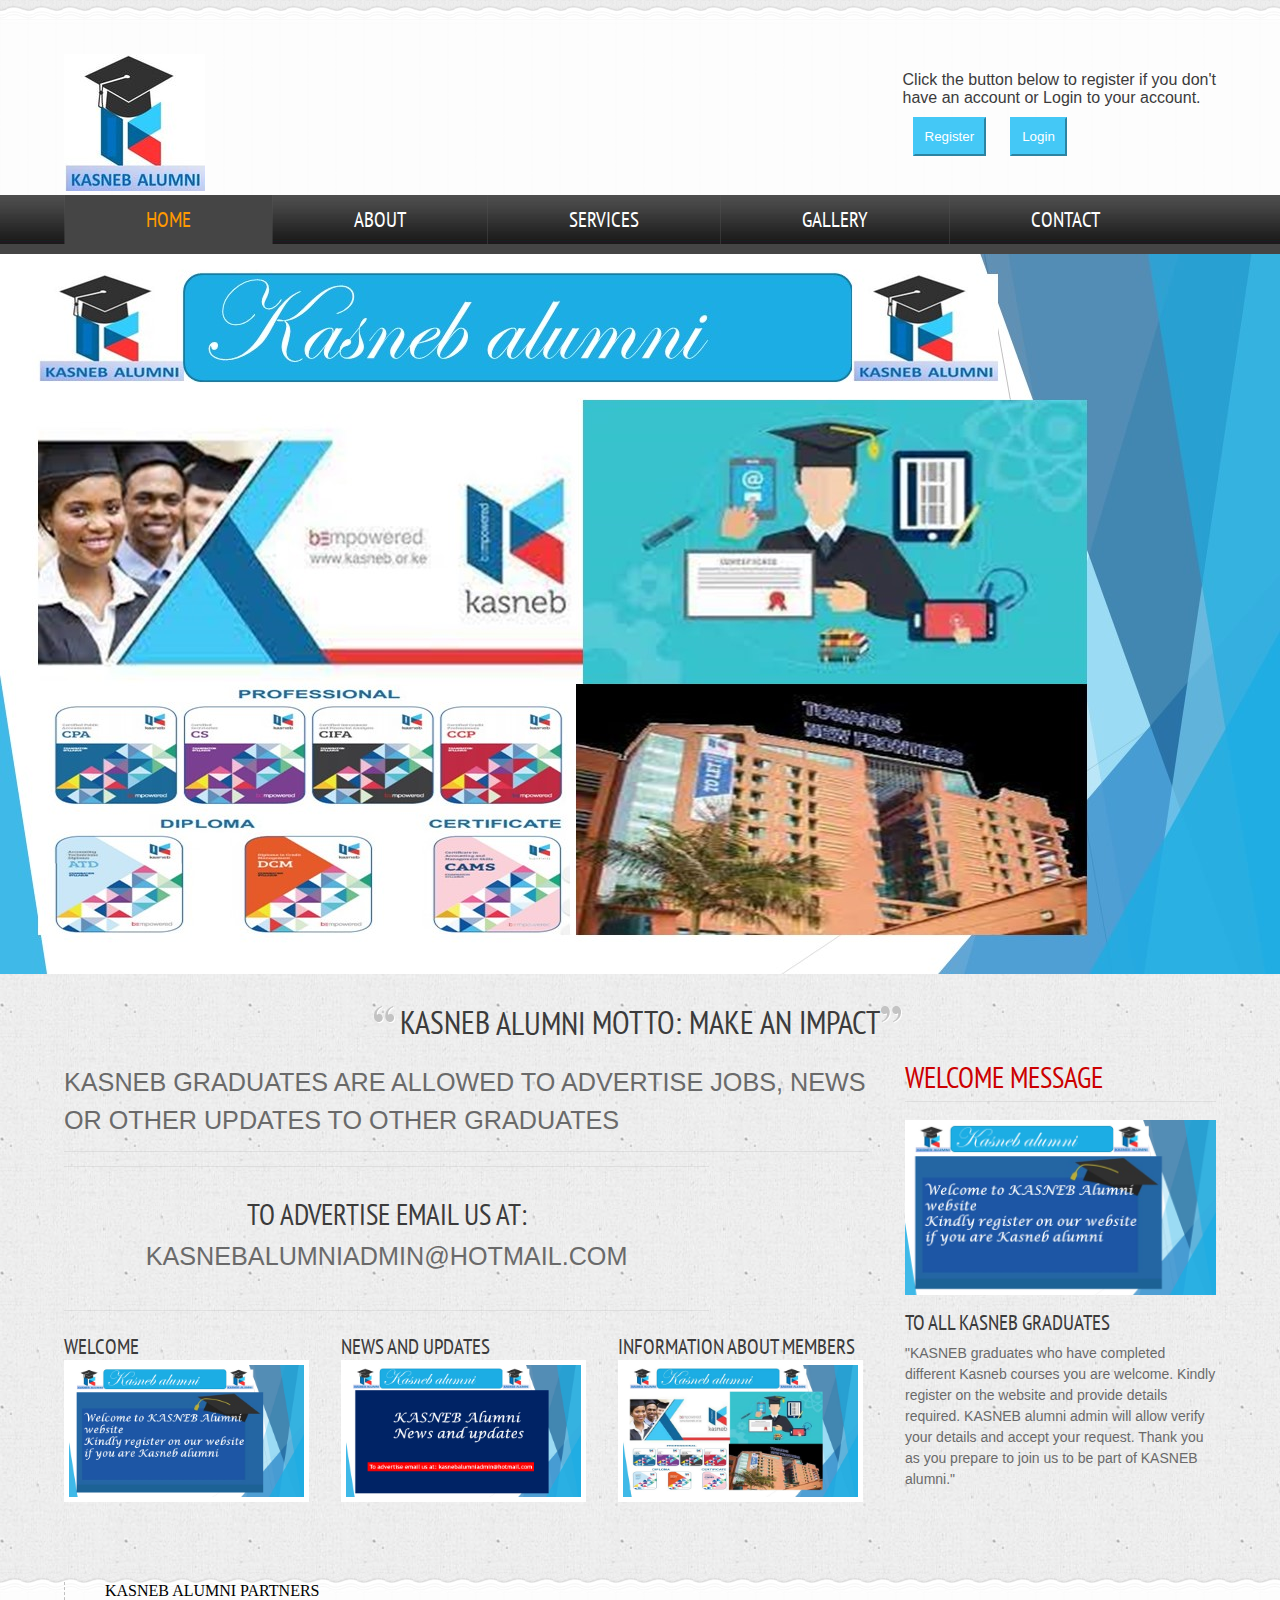
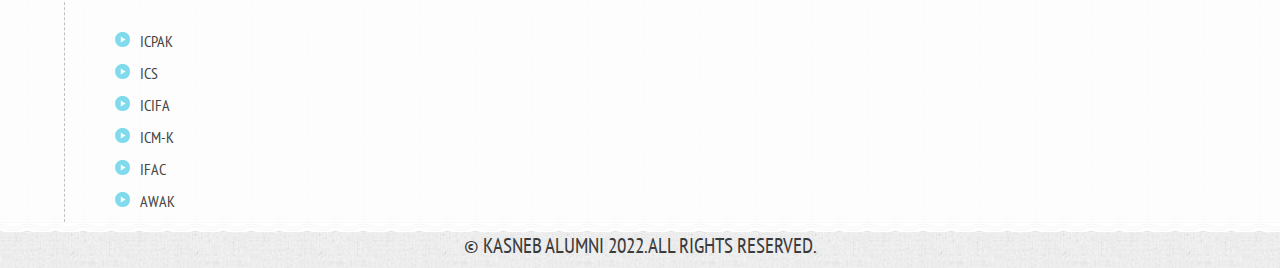
<file: index.html>
<!DOCTYPE HTML>
<html>
	<head>
		<title>Kasneb alumni website</title>
		<link href="css/style.css" rel="stylesheet" type="text/css"  media="all" />
		<link href='http://fonts.googleapis.com/css?family=PT+Sans+Narrow' rel='stylesheet' type='text/css'>
		<link rel="stylesheet" href="css/responsiveslides.css">
		<script src="http://ajax.googleapis.com/ajax/libs/jquery/1.8.3/jquery.min.js"></script>
		<script src="js/responsiveslides.min.js"></script>
		  <script>
		   
			    $(function () {
			
			      // Slideshow 1
			      $("#kasnebslider").responsiveSlides({
			        maxwidth: 1600,
			        speed: 600
			      });
			});
		  </script>
	</head>
	<body>
		<!---start-Wrap--->
			<!---start-header--->
			<div class="header">
				<div class="wrap">
					<div class="header-top">
						<div class="logo">
							<a href="index.html"><img src="images/logo.jpg" title="logo" /></a>
							
						</div>
						
					</div>
						<div class="contact-info">
							<p>Click the button below to register if you don't<br> have an account or Login to your account.</p>
							<a href="register.php"><input type="submit" name="register" value="Register"></a>
							<a href="login.php"><input type="submit" name="login" value="Login"></a>
						</div>

						<div class="clear"> </div>
				</div>
				<div class="header-top-nav">
					<div class="wrap">
						<ul>
							<li class="active"><a href="index.html">Home</a></li>
							<li><a href="about.html">About</a></li>
							<li><a href="services.html">Services</a></li>
							<li><a href="gallery.html">Gallery</a></li>
							<li><a href="contact.html">Contact</a></li>
							<div class="clear"> </div>
						</ul>
					</div>
				</div>
			</div>
			<!---End-header--->
			<div class="clear"> </div>
			<!--start-image-slider---->
					<div class="image-slider">
						<!-- Slideshow 1 -->
						    <ul class="rslides" id="kasnebslider">
						      <li><img src="images/kasnebslider2.jpg" alt=""></li>
						      <li><img src="images/kasnebslider.jpg" alt=""></li>
						      <li><img src="images/kasnebslider3.jpg" alt=""></li>
						    </ul>
						 <!-- Slideshow 2 -->
					</div>
					<!--End-image-slider---->
			<!---start-content----->
			<div class="content">
				<div class="quit">
					<p><span class="start">KASNEB </span> Alumni <span class="end">Motto: Make an impact</span></p>
				</div>
					
				<div class="clear"> </div>
				<div class="content-box">
					<div class="wrap">
					<div class="content-box-left">
						<div class="content-box-left-topgrid">
							<h3><p> KASNEB graduates are allowed to advertise jobs, news or other updates to other graduates</p></h3>
							<span>To advertise email us at:<p>kasnebalumniadmin@hotmail.com</p></span>
						</div>
						<div class="content-box-left-bootomgrids">
							<div class="content-box-left-bootomgrid">
								<h3>Welcome</h3>
								
								<a href="#"><img src="images/kasnebslider.jpg" title="image-name" /></a>
							</div>
							<div class="content-box-left-bootomgrid">
								<h3>News and Updates</h3>
								
								<a href="#"><img src="images/kasnebslider3.jpg" title="image-name" /></a>
							</div>
							<div class="content-box-left-bootomgrid lastgrid">
								<h3>Information about members</h3>
								
								<a href="#"><img src="images/kasnebslider2.jpg" title="image-name" /></a>
							</div>
							<div class="clear"> </div>
						</div>
						<div class="clear"> </div>
					</div>
					<div class="content-box-right">
						<div class="content-box-right-topgrid">
							<h3>Welcome message</h3>
							<a href="#"><img src="images/kasnebslider.jpg" title="imnage-name" /></a>
							<h4>To all KASNEB graduates</h4>
							<p>"KASNEB graduates who have completed different Kasneb courses you are welcome. Kindly register on the website and provide details required. KASNEB alumni admin will allow verify your details and accept your request. Thank you as you prepare to join us to be part of KASNEB alumni."</p>
						</div>
						<div class="content-box-right-bottomgrid">
							
						</div>
					</div>
					<div class="clear"> </div>
				</div>
				<div class="clear"> </div>
				<div class="boxs">
				<div class="wrap">
				<div class="box">
			
				</div>
				<div class="box center-box">
					<h2>KASNEB ALUMNI PARTNERS</h2>
					<ul>
						<li><a href="https://www.icpak.com">ICPAK</a></li>
						<li><a href="https://www.ics.ke">ICS</a></li>
						<li><a href="https://www.icifa.co.ke">ICIFA</a></li>
						<li><a href="https://icmkenya.co.ke">ICM-K</a></li>
						<li><a href="https://www.ifac.org">IFAC</a></li>
						<li><a href="https://www.awak.co.ke">AWAK</a></li>
					</ul>
				</div>
		
				<div class="clear"> </div>
			</div>
			<!---start-box---->
		</div>
		<!---start-copy-Right----->
		<div class="copy-tight">
			<p>&copy Kasneb Alumni 2022.All rights reserved.</p>
		</div>
		<!---End-copy-Right----->
			</div>
			<!---End-content----->
		</div>
		<!---End-Wrap--->
	</body>
</html>
</file>
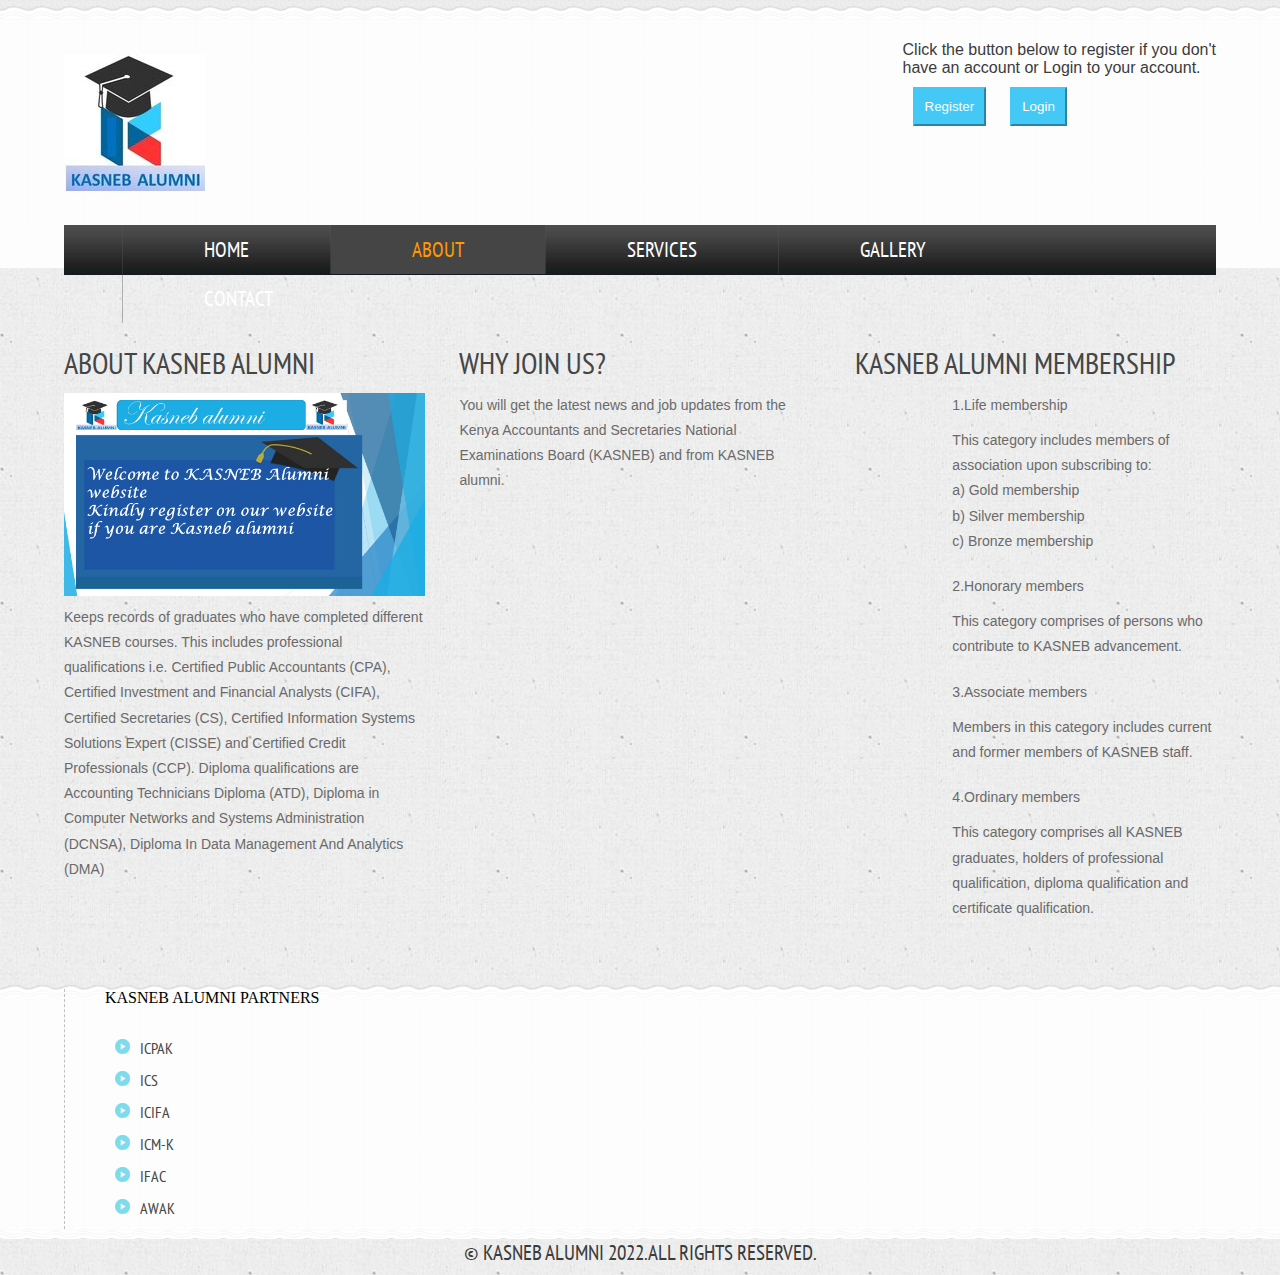
<file: about.html>
<!DOCTYPE HTML>
<html>
	<head>
		<title> Kasneb Alumni Website</title>
		<link href="css/style.css" rel="stylesheet" type="text/css"  media="all" />
		<link href='http://fonts.googleapis.com/css?family=PT+Sans+Narrow' rel='stylesheet' type='text/css'>
	</head>
	<body>
		<!---start-Wrap--->
			<!---start-header--->
			<div class="header">
				<div class="wrap">
					<div class="header-top">
						<div class="logo">
							<a href="index.html"><img src="images/logo.jpg" title="logo" /></a>
						</div>
						<div class="contact-info">
							<p>Click the button below to register if you don't<br> have an account or Login to your account.</p>
							<a href="register.php"><input type="submit" name="register" value="Register"></a>
							<a href="login.php"><input type="submit" name="login" value="Login"></a>
						</div>
						<div class="clear"> </div>
					
				</div>
				<div class="header-top-nav">
					<div class="wrap">
						<ul>
							<li><a href="index.html">Home</a></li>
							<li class="active"><a href="about.html">About</a></li>
							<li><a href="services.html">Services</a></li>
							<li><a href="gallery.html">Gallery</a></li>
							<li><a href="contact.html">Contact</a></li>
							<div class="clear"> </div>
						</ul>
					</div>
				</div>
			</div>
			<!---End-header--->
			<div class="clear"> </div>
			<!---start-content----->
			<div class="content">
				<div class="wrap">
				<!---start-about---->
				<div class="about">
				<div class="about-grids">
					<div class="about-grid">
						<h3>About Kasneb Alumni</h3>
						<a href="#"><img src="images/kasnebslider.jpg" title="about"></a>
						
						<p> Keeps records of graduates who have completed different KASNEB courses. This includes professional qualifications i.e. Certified Public Accountants (CPA), Certified Investment and Financial Analysts (CIFA), Certified Secretaries (CS), Certified Information Systems Solutions Expert (CISSE) and Certified Credit Professionals (CCP). Diploma qualifications are Accounting Technicians Diploma (ATD), Diploma in Computer Networks and Systems Administration (DCNSA), Diploma In Data Management And Analytics (DMA)</p>
					</div>
					<div class="about-grid center-grid1">
						<h3>WHY JOIN US?</h3>
						<p>You will get the latest news and job updates from the Kenya Accountants and Secretaries National Examinations Board (KASNEB) and from KASNEB alumni.</p>
					</div>
					<div class="about-grid last-grid">
						<h3>Kasneb Alumni Membership</h3>
						<div class="about-team">
							<div class="client">
								<div class="about-team-left">
									
								</div>
								<div class="about-team-right">
									<p>1.Life membership</p>
									<p>This category includes members of association upon subscribing to:<br>
									a) Gold membership<br>
									b) Silver membership<br>
									c) Bronze membership</p>
								</div>
								<div class="clear"> </div>
							</div>
							<div class="client">
								<div class="about-team-left">
									
								</div>
								<div class="about-team-right">
									<p>2.Honorary members</p>
									<p>This category comprises of persons who contribute to KASNEB advancement. </p>
								</div>
								<div class="clear"> </div>
							</div>
							<div class="client">
								<div class="about-team-left">
									
								</div>
								<div class="about-team-right">
									<p>3.Associate members</p>
									<p>Members in this category includes current and former members of KASNEB staff.</p>
								</div>
								<div class="clear"> </div>
							</div>
							<div class="client">
								<div class="about-team-left">
									
								</div>
								<div class="about-team-right">
									<p>4.Ordinary members</p>
									<p>This category comprises all KASNEB graduates, holders of professional qualification, diploma qualification and certificate qualification.</p>
								</div>
								<div class="clear"> </div>
							</div>
						</div>
					</div>
					<div class="clear"> </div>
				</div>
			</div>
			</div>
				<!---End-about---->
				<div class="clear"> </div>
				<div class="boxs">
				<div class="wrap">
				<div class="box">
			
				</div>
				<div class="box center-box">
					<h2>KASNEB ALUMNI PARTNERS</h2>
					<ul>
						<li><a href="https://www.icpak.com">ICPAK</a></li>
						<li><a href="https://www.ics.ke">ICS</a></li>
						<li><a href="https://www.icifa.co.ke">ICIFA</a></li>
						<li><a href="https://icmkenya.co.ke">ICM-K</a></li>
						<li><a href="https://www.ifac.org">IFAC</a></li>
						<li><a href="https://www.awak.co.ke">AWAK</a></li>
					</ul>
				</div>
				<div class="box">
					
				</div>
				<div class="clear"> </div>
			</div>
			<!---start-box---->
		</div>
		<!---start-copy-Right----->
		<div class="copy-tight">
			<p>&copy Kasneb Alumni 2022.All rights reserved.</p>
		</div>
		<!---End-copy-Right----->
			</div>
			<!---End-content----->
		</div>
		<!---End-Wrap--->
	</body>
</html>
</file>
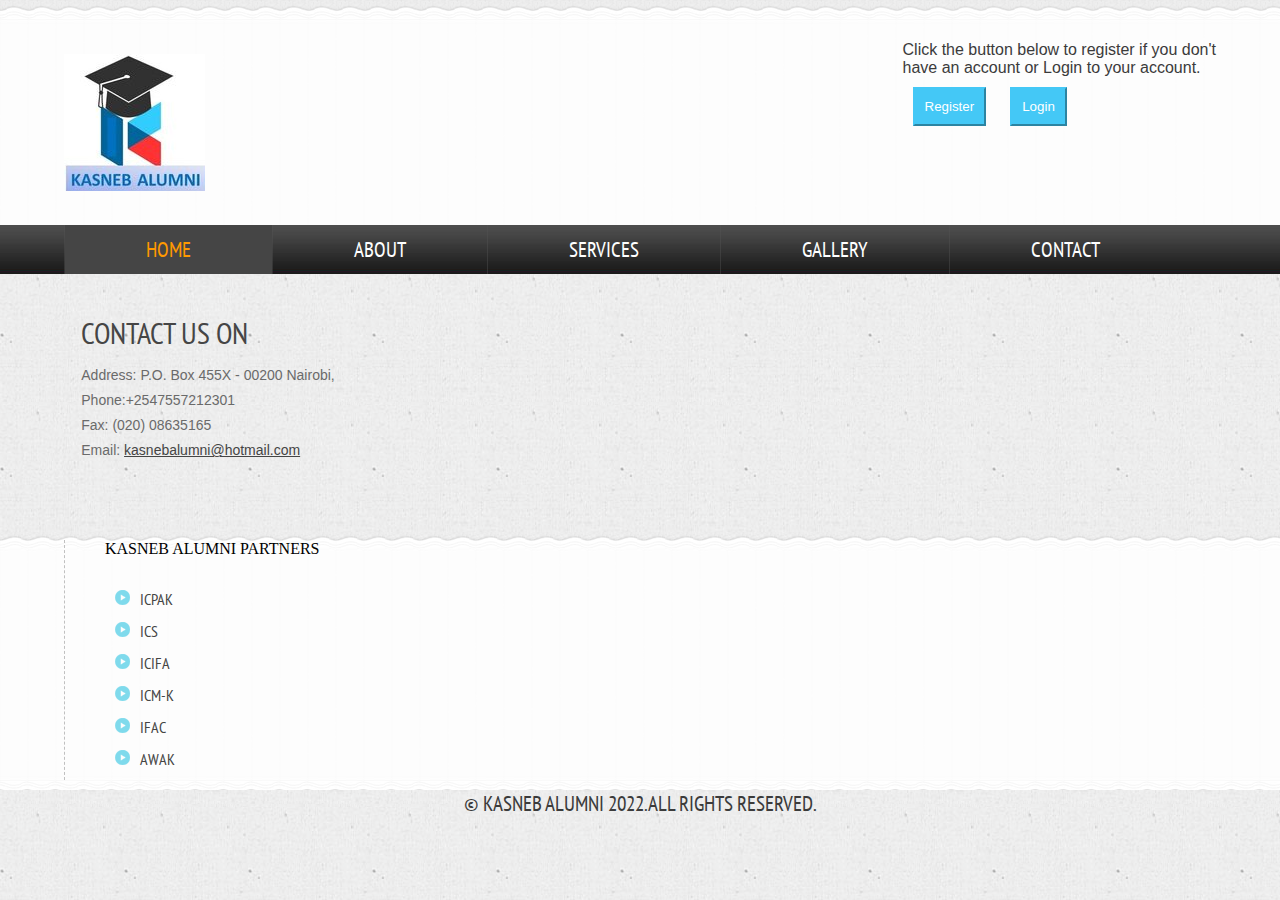
<file: contact.html>
<!DOCTYPE HTML>
<html>
	<head>
		<title>Kasneb alumni website</title>
		<link href="css/style.css" rel="stylesheet" type="text/css"  media="all" />
		<link href='http://fonts.googleapis.com/css?family=PT+Sans+Narrow' rel='stylesheet' type='text/css'>
	</head>
	<body>
		<!---start-Wrap--->
			<!---start-header--->
			<div class="header">
				<div class="wrap">
					<div class="header-top">
						<div class="logo">
							<a href="index.html"><img src="images/logo.jpg" title="logo" /></a>
						</div>
						<div class="contact-info">
							<p>Click the button below to register if you don't<br> have an account or Login to your account.</p>
							<a href="register.php"><input type="submit" name="register" value="Register"></a>
							<a href="login.php"><input type="submit" name="login" value="Login"></a>
						</div>
						<div class="clear"> </div>
					</div>
				</div>
				<div class="header-top-nav">
					<div class="wrap">
						<ul>
							<li class="active"><a href="index.html">Home</a></li>
							<li><a href="about.html">About</a></li>
							<li><a href="services.html">Services</a></li>
							<li><a href="gallery.html">Gallery</a></li>
							<li><a href="contact.html">Contact</a></li>
							<div class="clear"> </div>
						</ul>
					</div>
				</div>
			</div>
			<!---End-header--->
			<div class="clear"> </div>
			<!---start-content----->
			<div class="content">
				<div class="wrap">
					<!-------start-contatct------>
					<div class="contact">
				<div class="section group">				
				<div class="col span_1_of_3">
					<div class="contact_info">
			    	 	
      				</div>
      			<div class="company_address">
				     	<h3>Contact us on</h3>
						    	<p>Address: P.O. Box 455X - 00200 Nairobi,</p>
				   		<p>Phone:+2547557212301</p>
				   		<p>Fax: (020) 08635165</p>
				 	 	<p>Email: <span>kasnebalumni@hotmail.com</span></p>
				   </div>
				</div>				
				<div class="col span_2_of_3">
				  <div class="contact-form">
				  	
					   

				    </div>
  				</div>				
			  </div>
			</div>
					<!-------start-contatct------>
				</div>
				<div class="clear"> </div>
				<div class="boxs">
				<div class="wrap">
				<div class="box">
				
				</div>
				<div class="box center-box">
					<h2>KASNEB ALUMNI PARTNERS</h2>
					<ul>
						<li><a href="https://www.icpak.com">ICPAK</a></li>
						<li><a href="https://www.ics.ke">ICS</a></li>
						<li><a href="https://www.icifa.co.ke">ICIFA</a></li>
						<li><a href="https://icmkenya.co.ke">ICM-K</a></li>
						<li><a href="https://www.ifac.org">IFAC</a></li>
						<li><a href="https://www.awak.co.ke">AWAK</a></li>
					</ul>
				</div>
				<div class="box">
					 
				</div>
				<div class="clear"> </div>
			</div>
			<!---start-box---->
		</div>
		<!---start-copy-Right----->
		<div class="copy-tight">
			<p>&copy Kasneb Alumni 2022.All rights reserved.</p>
		</div>
		<!---End-copy-Right----->
			</div>
			<!---End-content----->
		</div>
		<!---End-Wrap--->
	</body>
</html>
</file>
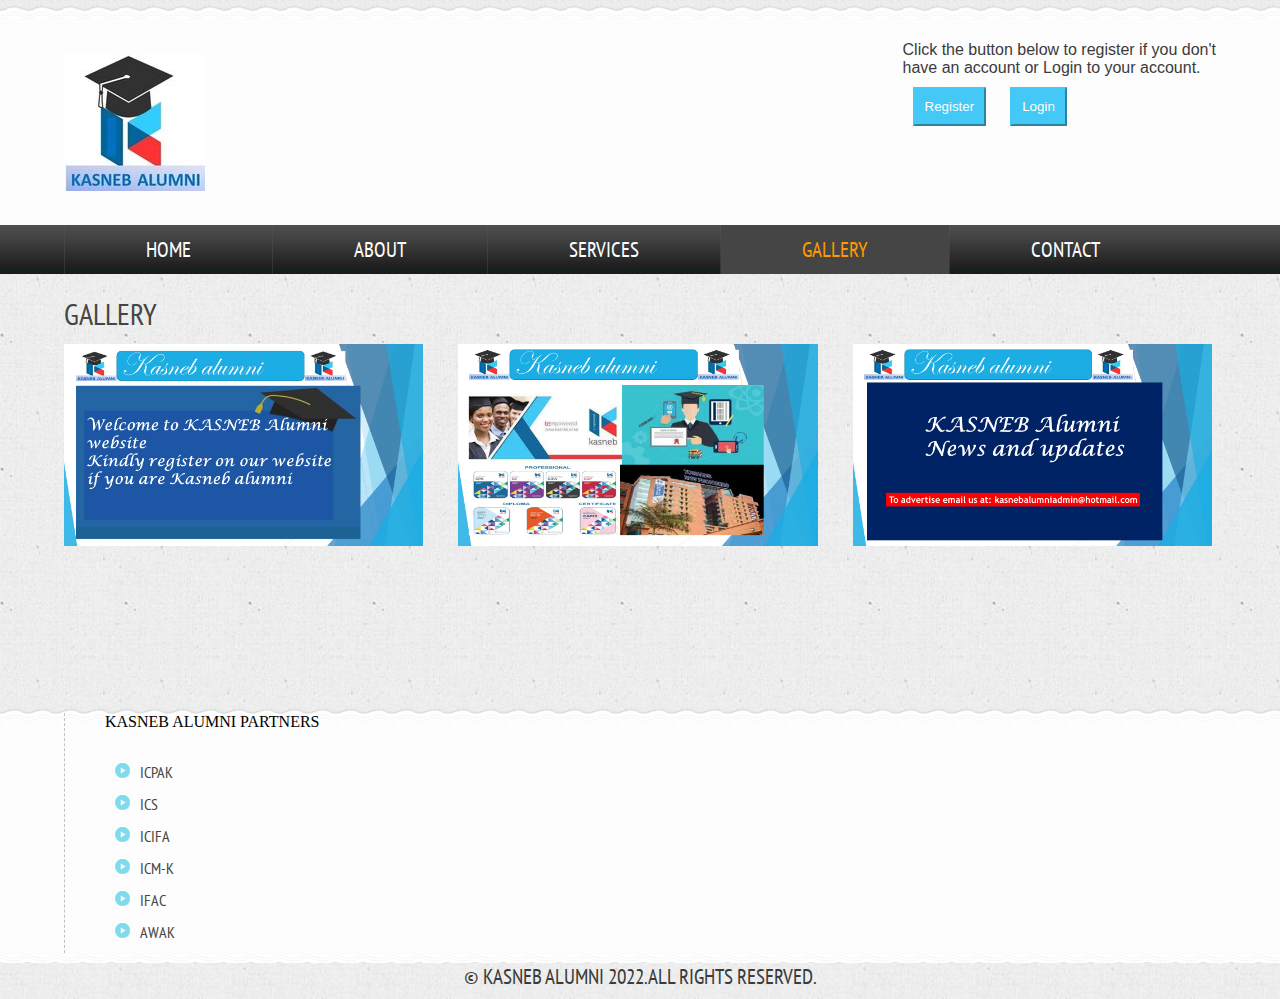
<file: gallery.html>
<!DOCTYPE HTML>
<html>
	<head>
		<title>Kasneb alumni website</title>
		<link href="css/style.css" rel="stylesheet" type="text/css"  media="all" />
		<link href='http://fonts.googleapis.com/css?family=PT+Sans+Narrow' rel='stylesheet' type='text/css'>
		<script src="http://ajax.googleapis.com/ajax/libs/jquery/1.8.3/jquery.min.js"></script>
	</head>
	<body>
		<!---start-Wrap--->
			<!---start-header--->
			<div class="header">
				<div class="wrap">
					<div class="header-top">
						<div class="logo">
							<a href="index.html"><img src="images/logo.jpg" title="logo" /></a>
						</div>
						<div class="contact-info">
							<p>Click the button below to register if you don't<br> have an account or Login to your account.</p>
							<a href="register.php"><input type="submit" name="register" value="Register"></a>
							<a href="login.php"><input type="submit" name="login" value="Login"></a>
						</div>
						<div class="clear"> </div>
					</div>
				</div>
				<div class="header-top-nav">
					<div class="wrap">
						<ul>
							<li><a href="index.html">Home</a></li>
							<li><a href="about.html">About</a></li>
							<li><a href="services.html">Services</a></li>
							<li class="active"><a href="gallery.html">Gallery</a></li>
							<li><a href="contact.html">Contact</a></li>
							<div class="clear"> </div>
						</ul>
					</div>
				</div>
			</div>
			<!---End-header--->
			<div class="clear"> </div>
			<!---start-content----->
			<div class="content">
				<div class="wrap">
					<!----start-image-gallery----->
					<div class="gallerys">
					<h3>gallery</h3>
					<div class="gallery-grids">
						<div class="gallery-grid">
							<a href="images/kasnebslider.jpg"><img src="images/kasnebslider.jpg" alt=""></a>
						</div>
						<div class="gallery-grid grid2">
							<a href="images/kasnebslider2.jpg"><img src="images/kasnebslider2.jpg" alt=""></a>
						</div>
						<div class="gallery-grid">
							<a href="images/kasnebslider3.jpg"><img src="images/kasnebslider3.jpg" alt=""></a>
						</div>
						<div class="clear"> </div>
					</div>
					<div class="clear"> </div>
					<div class="gallery-grids">
						
						
						
					</div>
					<script type="text/javascript" src="js/jquery.lightbox.js"></script>
				    <link rel="stylesheet" type="text/css" href="css/lightbox.css" media="screen">
				  	<script type="text/javascript">
				    $(function() {
				        $('.gallery-grid a').lightBox();
				    });
				    </script>
				    <div class="clear"> </div>
				    <div class="projects-bottom-paination">
						
					</div>
				</div>
					<!----start-image-gallery----->
				</div>
				<div class="clear"> </div>
				<div class="boxs">
				<div class="wrap">
				<div class="box">
				
				</div>
				<div class="box center-box">
					<h2>KASNEB ALUMNI PARTNERS</h2>
					<ul>
						<li><a href="https://www.icpak.com">ICPAK</a></li>
						<li><a href="https://www.ics.ke">ICS</a></li>
						<li><a href="https://www.icifa.co.ke">ICIFA</a></li>
						<li><a href="https://icmkenya.co.ke">ICM-K</a></li>
						<li><a href="https://www.ifac.org">IFAC</a></li>
						<li><a href="https://www.awak.co.ke">AWAK</a></li>
					</ul>
				</div>
				<div class="box">
					
				</div>
				<div class="clear"> </div>
			</div>
			<!---start-box---->
		</div>
		<!---start-copy-Right----->
		<div class="copy-tight">
			<p>&copy Kasneb Alumni 2022.All rights reserved.</p>
		</div>
		<!---End-copy-Right----->
			</div>
			<!---End-content----->
		</div>
		<!---End-Wrap--->
	</body>
</html>
</file>
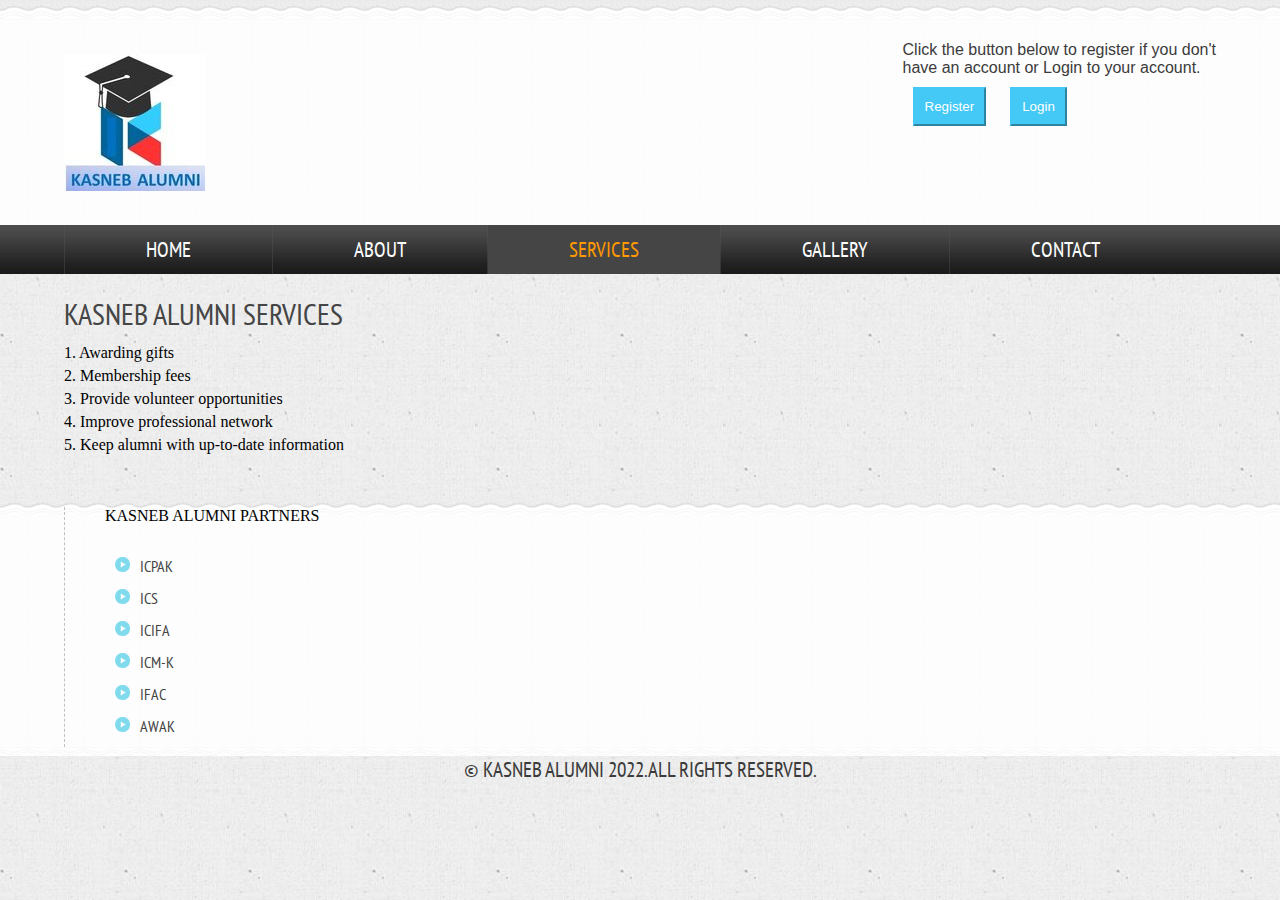
<file: services.html>
<!DOCTYPE HTML>
<html>
	<head>
		<title>Kasneb Alumni Website</title>
		<link href="css/style.css" rel="stylesheet" type="text/css"  media="all" />
		<link href='http://fonts.googleapis.com/css?family=PT+Sans+Narrow' rel='stylesheet' type='text/css'>
	</head>
	<body>
		<!---start-Wrap--->
			<!---start-header--->
			<div class="header">
				<div class="wrap">
					<div class="header-top">
						<div class="logo">
							<a href="index.html"><img src="images/logo.jpg" title="logo" /></a>
						</div>
						<div class="contact-info">
							<p>Click the button below to register if you don't<br> have an account or Login to your account.</p>
							<a href="register.php"><input type="submit" name="register" value="Register"></a>
							<a href="login.php"><input type="submit" name="login" value="Login"></a>
						</div>
						<div class="clear"> </div>
					</div>
				</div>
				<div class="header-top-nav">
					<div class="wrap">
						<ul>
							<li><a href="index.html">Home</a></li>
							<li><a href="about.html">About</a></li>
							<li class="active"><a href="services.html">Services</a></li>
							<li><a href="gallery.html">Gallery</a></li>
							<li><a href="contact.html">Contact</a></li>
							<div class="clear"> </div>
						</ul>
					</div>
				</div>
			</div>
			<!---End-header--->
			<div class="clear"> </div>
			<!---start-content----->
			<div class="content">
				<div class="wrap">
					<!-----start--services------>
					<div class="services">
						<div class="service-content">
							<h3>Kasneb alumni services</h3>
							<ul>
								<li><h4>1. Awarding gifts</h4></li>
								<div class="clear"> </div>
							</ul>
							<ul>
								<li><h4>2. Membership fees</h4></li>
								<div class="clear"> </div>
							</ul>
							<ul>
								<li><h4>3. Provide volunteer opportunities</h4></li>
								<div class="clear"> </div>
							</ul>
							<ul>
								<li><h4>4. Improve professional network</h4></li>
								<div class="clear"> </div>
							</ul>
							<ul>
								<li><h4>5. Keep alumni with up-to-date information</h4></li>
								<div class="clear"> </div>
							</ul>
						</div>
						<div class="services-sidebar">
							
					 		 
						</div>
						<div class="clear"> </div>
					</div>
					<!-----End--services------>
				</div>
				<div class="clear"> </div>
				<div class="boxs">
				<div class="wrap">
				<div class="box">
					 
				</div>
				<div class="box center-box">
					<h2>KASNEB ALUMNI PARTNERS</h2>
					<ul>
						<li><a href="https://www.icpak.com">ICPAK</a></li>
						<li><a href="https://www.ics.ke">ICS</a></li>
						<li><a href="https://www.icifa.co.ke">ICIFA</a></li>
						<li><a href="https://icmkenya.co.ke">ICM-K</a></li>
						<li><a href="https://www.ifac.org">IFAC</a></li>
						<li><a href="https://www.awak.co.ke">AWAK</a></li>
					</ul>
				</div>
				<div class="box">
					
				</div>
				<div class="clear"> </div>
			</div>
			<!---start-box---->
		</div>
		<!---start-copy-Right----->
		<div class="copy-tight">
			<p>&copy Kasneb Alumni 2022.All rights reserved.</p>
		</div>
		<!---End-copy-Right----->
			</div>
			<!---End-content----->
		</div>
		<!---End-Wrap--->
	</body>
</html>
</file>
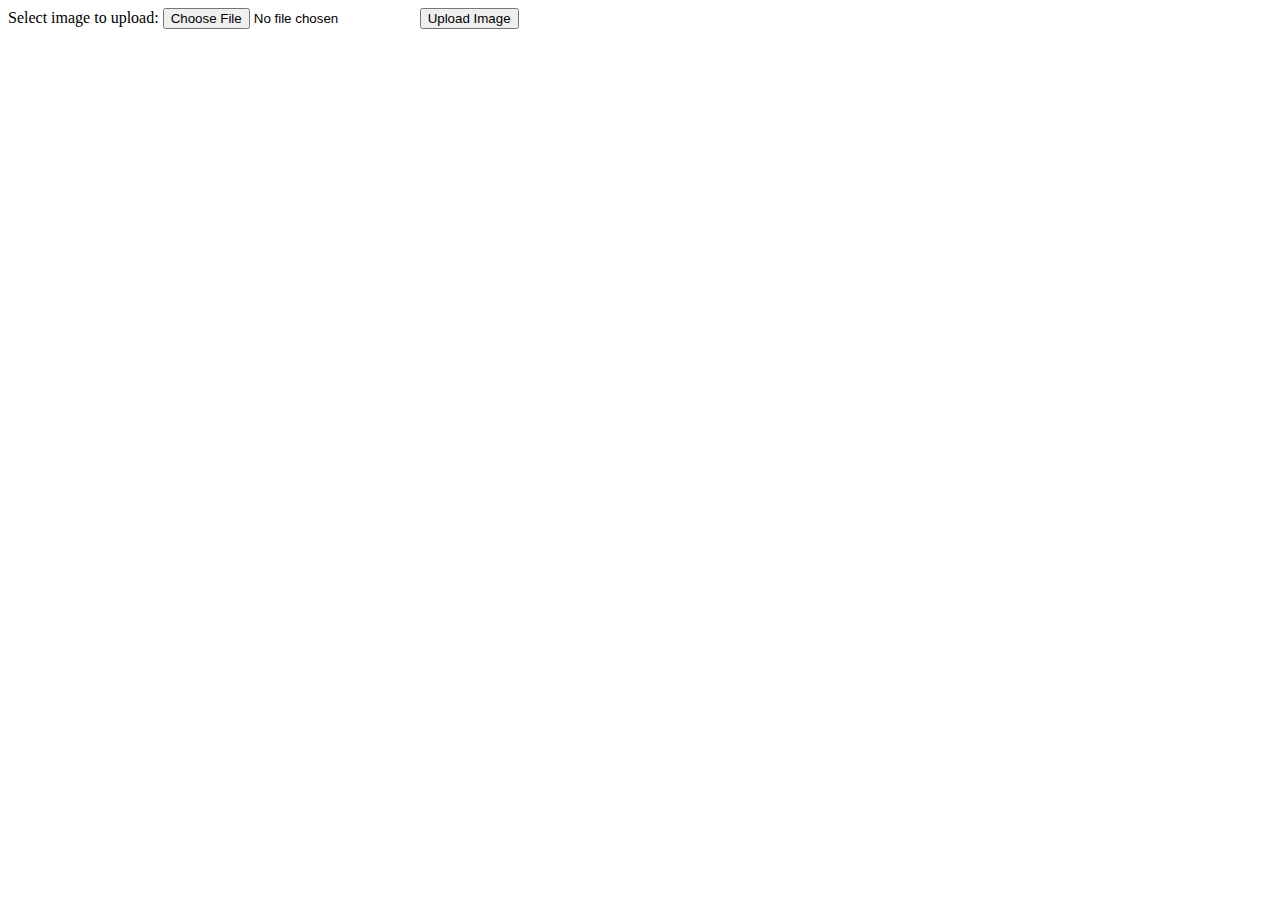
<file: admin/upload.html>
<!DOCTYPE html>
<html>
<body>

<form action="upload.php" method="post" enctype="multipart/form-data">
  Select image to upload:
  <input type="file" name="fileToUpload" id="fileToUpload">
  <input type="submit" value="Upload Image" name="submit">
</form>

</body>
</html>
</file>
<file: css/style.css>
html,body,div,span,applet,object,iframe,h1,h2,h3,h4,h5,h6,p,blockquote,pre,a,abbr,acronym,address,big,cite,code,del,dfn,em,img,ins,kbd,q,s,samp,small,strike,strong,sub,sup,tt,var,b,u,i,dl,dt,dd,ol,nav ul,nav li,fieldset,form,label,legend,table,caption,tbody,tfoot,thead,tr,th,td,article,aside,canvas,details,embed,figure,figcaption,footer,header,hgroup,menu,nav,output,ruby,section,summary,time,mark,audio,video{margin:0;padding:0;border:0;font-size:100%;font:inherit;vertical-align:baseline;}
article, aside, details, figcaption, figure,footer, header, hgroup, menu, nav, section {display: block;}
ol,ul{list-style:none;margin:0px;padding:0px;}
blockquote,q{quotes:none;}
blockquote:before,blockquote:after,q:before,q:after{content:'';content:none;}
table{border-collapse:collapse;border-spacing:0;}
/* start editing from here */
a{text-decoration:none;}
.txt-rt{text-align:right;}/* text align right */
.txt-lt{text-align:left;}/* text align left */
.txt-center{text-align:center;}/* text align center */
.float-rt{float:right;}/* float right */
.float-lt{float:left;}/* float left */
.clear{clear:both;}/* clear float */
.pos-relative{position:relative;}/* Position Relative */
.pos-absolute{position:absolute;}/* Position Absolute */
.vertical-base{	vertical-align:baseline;}/* vertical align baseline */
.vertical-top{	vertical-align:top;}/* vertical align top */
nav.vertical ul li{	display:block;}/* vertical menu */
nav.horizontal ul li{	display: inline-block;}/* horizontal menu */
img{max-width:100%;}
body{
	background: url(../images/box-bg.png);
}
/*end reset*/
/*=============================
 * start-wrap
 ============================*/
.wrap{
	width:80%;
	margin:0 auto;
}
/*=============================
 * start-header
 ============================*/
.header{
	background: url(../images/box1.png) repeat-x;
}
.header-top{
	padding: 41px 0 30px 0;
}
.logo{
	float:left;
	margin-top: 0.8em;
}
.contact-info{
	float:right;
}
.contact-info p{
	font-family: 'Helvetica', sans-serif;
	font-size: 1.0em;
	font-weight: 400;
	color: #3B3B3B;
	text-transform: none;
}
.contact-info p a{
	color:#1b98b1;
	transition: 0.5s ease;
	-o-transition: 0.5s ease;
	-webkit-transition: 0.5s ease;
	
}
.contact-info a input {
	background: #44c8f6;
	color: #FFFFFF;
	padding: 10px;
	margin: 10px;
	border-color: #44c8f6;
}
.contact-info p {
	font-family: 'Helvetica', sans-serif;
	font-size: 1.0em;
	font-weight: 400;
	color: #3B3B3B;
	text-transform: none;
}
.contact-info p a:hover{
	color:#3B3B3B;
}
.contact-info button .button1{

}
.header-top-nav ul li{
	display: inline-block;
	border-left: 1px solid rgba(85, 85, 85, 0.41);
	float: left;
}
.header-top-nav ul li a{
	color: #FFF;
	font-family: 'PT Sans Narrow', sans-serif;
	font-size: 1.3em;
	font-weight: 400;
	text-transform: uppercase;
	display: block;
	padding: 11px 95.5px;
	transition: 0.5s ease;
	-o-transition: 0.5s ease;
	-webkit-transition: 0.5s ease;
}
.header-top-nav li.active> a, .header-top-nav li> a:hover {
	color: #ff9900;
	background: #454545;
}
.header-top-nav{
	background: url(../images/top-nav-bg.png) repeat-x;
}

.gpa:before{
	content:url(../images/pointer.png);
	vertical-align: middle;
	padding: 0px 5px 0px 0px;
}
/*=============================
 * start-content
 ============================*/
.content-grid-pic{
	float:left;
	width:25%;
	margin-top: 27px;
}
.content-grid-pic img{
	display: block;
	border-radius: 50%;
	border: 5px solid #fff;
	box-shadow: 0px 0px 10px rgba(119, 119, 119, 0.25)
}
.content-grid-info{
	float:right;
	width: 69.5%;
}
.content-grid-info h3{
	font-family: 'PT Sans Narrow', sans-serif;
	font-size: 1.8em;
	font-weight: 400;
	color: #995c00;
	text-transform: uppercase;
}
.content-grid-info p{
	font-family: Arial, Helvetica, sans-serif;
	color: #6a6a6a;
	font-size: 0.875em;
	padding: 5px 0 5px 0;
	line-height: 1.5em;
}
.content-grid-info a{
	font-family: 'PT Sans Narrow', sans-serif;
	font-size:1em;
	font-weight: 400;
	color: #3B3B3B;
	text-transform: uppercase;
	transition: 0.5s ease;
	-o-transition: 0.5s ease;
	-webkit-transition: 0.5s ease;
}
.content-grid-info a:hover{
	color:#71D6EA;
}
.content-grid{
	float:left;
	width:33.333%;
}
.content-grids{
	padding: 3.5em 0 3.7em 0;
	background: url(../images/box.png);
	margin:0 0 40px 0px;
}
.start:before{
	content: url(../images/quote-1.png);
	vertical-align: super;
	padding-right:5px;
}
.end:after{
	content: url(../images/quote-2.png);
	vertical-align: super;
	padding-right:5px;
}
.quit p{
	font-family: 'PT Sans Narrow', sans-serif;
	font-size: 2em;
	font-weight: 400;
	color: #3B3B3B;
	text-transform: uppercase;
	display: block;
	width: 60%;
	text-align: center;
	margin: 0.5em auto;
}
/*=============================
 * start-content-box
 ============================*/
.content-box-left{
	float:left;
	width:70%;
}
.content-box-left-topgrid h3{
	font-family: 'PT Sans Narrow', sans-serif;
	font-size: 1.8em;
	font-weight: 400;
	color: #995c00;
	text-transform: uppercase;
	border-bottom: 1px solid rgba(85, 85, 85, 0.1);
	padding: 0em 0 0.2em 0;
	margin: 0px 0px 0.5em 0;
}
.content-box-left-topgrid p{
	font-family: Arial, Helvetica, sans-serif;
	color: #6a6a6a;
	font-size: 0.875em;
	padding: 5px 0 5px 0;
	line-height: 1.5em;
}
.content-box-left-topgrid span{
	font-family: 'PT Sans Narrow', sans-serif;
	font-size: 1.8em;
	font-weight: 400;
	color: #3B3B3B;
	text-transform: uppercase;
	border-top: 1px solid rgba(85, 85, 85, 0.1);
	border-bottom: 1px solid rgba(85, 85, 85, 0.1);
	padding: 1em 0;
	display: block;
	width: 80%;
	text-align: center;
	margin: 0.5em 0;
}
.content-box-right{
	float:right;
	width:27%;
}
.content-box-left-bootomgrid{
	width:31.33%;
	float:left;
	margin-right:3%;
}
.content-box-left-bootomgrid h3{
	font-family: 'PT Sans Narrow', sans-serif;
	font-size: 1.3em;
	font-weight: 400;
	color: #3B3B3B;
	text-transform: uppercase;
}
.content-box-left-bootomgrid p{
	font-family: Arial, Helvetica, sans-serif;
	color: #6a6a6a;
	font-size: 0.875em;
	padding: 0.5em 0;
	line-height: 1.8em;
}
.content-box-left-bootomgrid img{
	background:#FFF;
	padding:5px;
	display:block;
	width: 93%;
	transition: 0.5s ease;
	-o-transition: 0.5s ease;
	-webkit-transition: 0.5s ease;
}
.content-box-left-bootomgrid:hover img{
	background:#71D6EA;
}
.content-box-left-bootomgrids {
	padding: 0.5em 0 2em 0;
}
.lastgrid{
	margin:0;
}
.content-box-right-topgrid h3{
	font-family: 'PT Sans Narrow', sans-serif;
	font-size: 1.8em;
	font-weight: 400;
	color: #cc0000;
	text-transform: uppercase;
	border-bottom: 1px solid rgba(85, 85, 85, 0.1);
	padding: 0em 0 5px 0;
	display: block;
	margin: 0 0 0.6em 0;
}
.content-box-right-topgrid h4{
	font-family: 'PT Sans Narrow', sans-serif;
	font-size: 1.3em;
	font-weight: 400;
	color: #3B3B3B;
	text-transform: uppercase;
	padding: 0.5em 0 0.0em 0;
}
.content-box-right-topgrid p{
	font-family: Arial, Helvetica, sans-serif;
	color: #6a6a6a;
	font-size: 0.875em;
	padding: 0.5em 0;
	line-height: 1.5em;
}
.content-box-right-topgrid a{
	font-family: 'PT Sans Narrow', sans-serif;
	font-size: 1em;
	font-weight: 400;
	color: #3B3B3B;
	text-transform: uppercase;
	transition: 0.5s ease;
	-o-transition: 0.5s ease;
	-webkit-transition: 0.5s ease;
}
.content-box-right-topgrid a:hover{
	color:#71D6EA;
}
.content-box-right-bottomgrid h3{
	font-family: 'PT Sans Narrow', sans-serif;
	font-size: 1.8em;
	font-weight: 400;
	color: #71D6EA;
	text-transform: uppercase;
	border-bottom: 1px solid rgba(85, 85, 85, 0.1);
	padding: 1em 0 5px 0;
	display: block;
	margin: 0 0 0.6em 0;
}
.content-box-right-bottomgrid ul li{
	display:block;
}
.content-box-right-bottomgrid ul li a{
	font-family: Arial, Helvetica, sans-serif;
	color: #6a6a6a;
	font-size: 0.875em;
	padding: 0.5em 0;
	display: inline-block;
	transition: 0.5s ease;
	-o-transition: 0.5s ease;
	-webkit-transition: 0.5s ease;
}
.content-box-right-bottomgrid ul li:before{
	content:url(../images/list.png);
	padding-right:5px;
}
.content-box-right-bottomgrid ul li a:hover{
	color:#71D6EA;
}
/*-----boxs-----*/
.boxs {
	background: url(../images/box.png);
	padding: 1.5em 0 1em 0;
	margin: 40px 0px 0 0;
}
.box{
	width: 100%;
	float: left;
}
.box h3{
	font-family: 'PT Sans Narrow', sans-serif;
	font-size: 30px;
	font-weight: 400;
	line-height: 2em;
	margin: 0;
	text-transform: uppercase;
	color: #454545;
}
.box span{
	display: block;
	color: #71D6EA;
	font-size: 0.875em;
	font-weight: bold;
	-webkit-transition: all 0.3s ease-out;
	-moz-transition: all 0.3s ease-out;
	-ms-transition: all 0.3s ease-out;
	-o-transition: all 0.3s ease-out;
	transition: all 0.3s ease-out;
}
.box span:hover,.box p a:hover{
	color:#454545;
}
.box p {
	font-family: Arial, Helvetica, sans-serif;
	color: #6a6a6a;
	font-size: 0.875em;
	padding: 5px 0 24px 0;
	line-height: 1.8em;
	width: 89%;
}
.box p a{
	font-weight:bold;
	color: #71D6EA;
	-webkit-transition: all 0.3s ease-out;
	-moz-transition: all 0.3s ease-out;
	-ms-transition: all 0.3s ease-out;
	-o-transition: all 0.3s ease-out;
	transition: all 0.3s ease-out;
	font-family: 'PT Sans Narrow', sans-serif;
}
.center-box{
	border-right: 1px dashed silver;
	border-left: 1px dashed silver;
	padding: 0px 40px;
	margin-right: 40px;
}
.center-box ul li{
	display: block;
	padding: 0px 0px 10px 0px;
}
.center-box ul li a{
	font-family: 'PT Sans Narrow', sans-serif;
	font-size: 18px;
	line-height: 22px;
	text-transform: uppercase;
	color: #454545;
	-webkit-transition: all 0.3s ease-out;
	-moz-transition: all 0.3s ease-out;
	-ms-transition: all 0.3s ease-out;
	-o-transition: all 0.3s ease-out;
	transition: all 0.3s ease-out;
	font-family: 'PT Sans Narrow', sans-serif;
}
.center-box ul li a:hover{
	color:#71D6EA;
}
.center-box ul li:before{
	content:url(../images/marker.png);
	padding: 10px;
}
.center-box ul{
	margin-top:30px;
}
/*---start-copy-tight-----*/
.copy-tight{
	text-align: center;
	padding: 0px 0px 0.6em 0;
}
.copy-tight p{
	font-family: 'PT Sans Narrow', sans-serif;
	font-size: 1.3em;
	font-weight: 400;
	color: #3B3B3B;
	text-transform: uppercase;
}
.copy-tight a{
	color: #b36b00;
	-webkit-transition: all 0.3s ease-out;
	-moz-transition: all 0.3s ease-out;
	-ms-transition: all 0.3s ease-out;
	-o-transition: all 0.3s ease-out;
	transition: all 0.3s ease-out;
}
.copy-tight a:hover{
	color: #3B3B3B;
}
/*---start-about----*/
/*----start-about-----*/
.about-grid{
	width: 31.33%;
	float: left;
}
.about-grid h3{
	font-family: 'PT Sans Narrow', sans-serif;
	font-size: 30px;
	font-weight: 400;
	line-height: 2em;
	margin: 0;
	text-transform: uppercase;
	color: #454545;
}
.about-grid span{
	font-family: Arial, Helvetica, sans-serif;
	color: #6a6a6a;
	font-size: 0.875em;
	padding: 5px 0 1px 0;
	line-height: 1.5em;
	font-weight: bold;
	display: block;
}
.about-grid p{
	font-family: Arial, Helvetica, sans-serif;
	color: #6a6a6a;
	font-size: 0.875em;
	padding: 5px 0 10px 0;
	line-height: 1.8em;
}
.center-grid1 p{
	padding:0px 0px 10px 0px;
}
.center-grid1 label{
	font-family: 'PT Sans Narrow', sans-serif;
	font-size: 18px;
	line-height: 22px;
	text-transform: uppercase;
	color: #71D6EA;
	-webkit-transition: all 0.3s ease-out;
	-moz-transition: all 0.3s ease-out;
	-ms-transition: all 0.3s ease-out;
	-o-transition: all 0.3s ease-out;
	transition: all 0.3s ease-out;
	font-family: 'PT Sans Narrow', sans-serif;
	cursor:pointer;
}
.center-grid1{
	margin:0 3%;
}
.center-grid1 label:hover {
	color: #454545;
}
.about-team-left{
	float:left;
	width:25%;
}
.about-team-right{
	float:right;
	width: 73%;
}
.about-team-right p{
	font-family: Arial, Helvetica, sans-serif;
	color: #6a6a6a;
	font-size: 0.875em;
	padding: 0px 0 10px 0;
	line-height: 1.8em;
}
.client {
	padding-bottom: 10px;
}
.about-grids {
	padding: 10px 0px 0px 0px;
}
.about-team-left img {
	-webkit-filter: grayscale(100%);
	opacity: 5;
	transition: all 300ms!important;
	-webkit-transition: all 300ms!important;
	-moz-transition: all 300ms!important;
}
.about-team-left img:hover {
	opacity: 1;
	-webkit-filter: grayscale(0%);
	cursor: pointer;
}
.button1 {
	font-family: 'PT Sans Narrow', sans-serif;
	font-size: 20px;
	font-weight: 400;
	line-height: 1.2em;
	text-decoration: none;
	text-transform: uppercase;
	margin-left: 15px;
	-webkit-transition: all 0.3s ease-out;
	-moz-transition: all 0.3s ease-out;
	-ms-transition: all 0.3s ease-out;
	-o-transition: all 0.3s ease-out;
	transition: all 0.3s ease-out;
	text-align: center;
	margin: 0 auto;
	color: #FFFFFF;
	padding: 12px 0px;
	background-color: #44c8f6;
	
}
.button1:hover{
	background-color: #12689a;
	color: white;
	cursor: pointer;
}
/*---services----*/
.service-content h3{
	font-family: 'PT Sans Narrow', sans-serif;
	font-size: 30px;
	font-weight: 400;
	line-height: 2em;
	margin: 0;
	text-transform: uppercase;
	color: #454545;
}
.service-content ul li{
	display: block;
}
.service-content ul li span{
	width: 5%;
	float: left;
	font-size: 3em;
	color: #454545;
	font-family: 'PT Sans Narrow', sans-serif;
}
.service-content ul li p{
	font-family: Arial, Helvetica, sans-serif;
	color: #6a6a6a;
	font-size: 0.875em;
	padding: 5px 0 10px 0;
	line-height: 1.8em;
}
.service-content ul li p a{
	font-size: 1.2em;
	color: #454545;
	font-family: 'PT Sans Narrow', sans-serif;
	display: block;
}
.service-content{
	float:left;
	width: 74.5%;
}
.service-content ul{
	padding-bottom:5px;
}
.services-sidebar{
	float:right;
	width:23%;
}
.services-sidebar h3{
	font-family: 'PT Sans Narrow', sans-serif;
	font-size: 30px;
	font-weight: 400;
	line-height: 2em;
	margin: 0;
	text-transform: uppercase;
	color: #454545;
}
.services-sidebar ul li a{
	display: block;
	font-family: 'PT Sans Narrow', sans-serif;
	font-size: 1em;
	color: #454545;
	padding: 2px 0px 5px 0px;
	transition: 0.5s ease;
	-o-transition: 0.5s ease;
	-webkit-transition: 0.5s ease;
}
.services-sidebar ul li a:hover{
	color: #71D6EA;
}
.services-sidebar ul li {
	border-bottom: 1px dashed rgba(192, 192, 192, 0.33);
	background: url(../images/marker.png) 0 15px no-repeat;
	padding: 9px 13px 8px 23px;
}
.services {
	padding-top: 10px;
}
/*---start-gallery---*/
.gallerys {
	padding-top: 10px;
}
.gallerys h3{
	font-family: 'PT Sans Narrow', sans-serif;
	font-size: 30px;
	font-weight: 400;
	line-height: 2em;
	margin: 0;
	text-transform: uppercase;
	color: #454545;
}
.gallery-grid{
	width: 31.44%;
	float:left;
}
.gallery-grid p {
	font-size: 0.875em;
	padding: 0.2em 0em 1.2em 0em;
	color: #6a6a6a;
	line-height: 1.8em;
	font-family: Arial, Helvetica, sans-serif;
}
.gallery-button a {
	font-family: 'PT Sans Narrow', sans-serif;
	font-size: 20px;
	font-weight: 400;
	line-height: 1.2em;
	text-decoration: none;
	text-transform: uppercase;
	margin-right: 15px;
	-webkit-transition: all 0.3s ease-out;
	-moz-transition: all 0.3s ease-out;
	-ms-transition: all 0.3s ease-out;
	-o-transition: all 0.3s ease-out;
	transition: all 0.3s ease-out;
	text-align: center;
	margin: 0 auto;
	color: #71D6EA;
	padding: 12px 0px;
}
.gallery-button a:hover {
	color:#454545;
}
.grid2{
	margin: 0px 35px;
}
.gallery-grids {
	margin-bottom: 30px;
}
.projects-bottom-paination ul li{
	display:inline-block;
}
.projects-bottom-paination{
	text-align: center;
	padding-top: 55px;
}
.projects-bottom-paination li a{
	font: 400 12px/1.2em Arial;
	color: #5a5a5a;
	padding: 11px 18px;
	background: #fff;
	text-decoration: none;
	text-shadow: none;
	border: 1px solid #e9e9e9;
	margin-top: 16px;
}
.projects-bottom-paination li.active> a, .projects-bottom-paination li> a:hover {
	background: #71D6EA;
	color:#fff;
}
.gallery-grid h4{
	font-family: 'PT Sans Narrow', sans-serif;
	font-size: 18px;
	line-height: 22px;
	text-transform: uppercase;
	color: #454545;
	-webkit-transition: all 0.3s ease-out;
	-moz-transition: all 0.3s ease-out;
	-ms-transition: all 0.3s ease-out;
	-o-transition: all 0.3s ease-out;
	transition: all 0.3s ease-out;
	font-family: 'PT Sans Narrow', sans-serif;
	cursor: pointer;
	padding: 13px 0px 2px 0px;
}
.gallery-grid h4:hover{
	color:#71D6EA;
}
/*---contect----*/
/*  Contact Form  ============================================================================= */
.section {
	clear: both;
	padding: 0px;
	margin: 0px;
}
.group:before,
.group:after {
    content:"";
    display:table;
}
.group:after {
    clear:both;
}
.group {
    zoom:1;
}
.col{
	display: block;
	float:left;
	margin: 1% 0 1% 1.6%;
}
.col:first-child{
	margin-left:0;
}	
.span_2_of_3 {
	width: 63.1%;
	padding:1.5%; 
}
.span_1_of_3 {
	width: 29.2%;
	padding:1.5%; 
}
.span_2_of_3  h3,
.span_1_of_3  h3 {
	font-family: 'PT Sans Narrow', sans-serif;
	font-size: 30px;
	font-weight: 400;
	line-height: 2em;
	margin: 0;
	text-transform: uppercase;
	color: #454545;
}
.contact-form{
	position:relative;
	padding-bottom:30px;
}
.contact-form div{
	padding:5px 0;
}
.contact-form span{
	display:block;
	font-size:1em;
	color: #454545;
	padding-bottom:5px;
	font-family: 'PT Sans Narrow', sans-serif;
}
.contact-form input[type="text"],.contact-form textarea{
		    padding:8px;
			display:block;
			width:98%;
			border: none;
			outline:none;
			color:#464646;
			font-size:0.8125em;
			font-family:Arial, Helvetica, sans-serif;
			border: 1px solid rgba(192, 192, 192, 0.41);
			-webkit-appearance:none;
}
.contact-form textarea{
		resize:none;
		height:120px;		
}
.contact-form input[type="submit"]{
	font-family: 'PT Sans Narrow', sans-serif;
	font-size: 20px;
	font-weight: 400;
	line-height: 1.2em;
	text-decoration: none;
	text-transform: uppercase;
	margin-right: 15px;
	-webkit-transition: all 0.3s ease-out;
	-moz-transition: all 0.3s ease-out;
	-ms-transition: all 0.3s ease-out;
	-o-transition: all 0.3s ease-out;
	transition: all 0.3s ease-out;
	text-align: center;
	margin: 0 auto;
	color: #71D6EA;
	border:none;
	outline: none;
	background:none;
	cursor:pointer;
}
.contact-form input[type="submit"]:hover{
	color: #454545;
}
.contact-form input[type="submit"]:active{
	color: #454545;
}
.company_address{
}
.company_address p{
	font-size: 0.875em;
	color: #6a6a6a;
	line-height: 1.8em;
	font-family: Arial, Helvetica, sans-serif;
}
.company_address p span{
	text-decoration:underline;
	color:#454545;
	cursor:pointer;
}
.map{
	margin-bottom:15px;
}

/***** Media Quries *****/
@media only screen and (max-width: 1024px) {
	.wrap{
		width:95%;
	}	
}
/*  GO FULL WIDTH AT LESS THAN 800 PIXELS */

@media only screen and (max-width: 800px) {
	.wrap{
		width:95%;
	}
	.span_2_of_3 {
		width:94%;
		padding:3%; 
	}
	.col{ 
		margin: 1% 0 1% 0%;
	}
	.span_1_of_3 {
		width:94%;
		padding:3%; 
	}
}

/*  GO FULL WIDTH AT LESS THAN 640 PIXELS */

@media only screen and (max-width: 640px) and (min-width: 480px) {
	.wrap{
		width:95%;
	}
	.span_2_of_3 {
		width:94%;
		padding:3%; 
	}
	.col{ 
		margin: 1% 0 1% 0%;
	}
	.span_1_of_3 {
		width:94%;
		padding:3%; 
	}
   
   .contact-form input[type="text"],.contact-form textarea{
		width:97%;
	}
}
/*  GO FULL WIDTH AT LESS THAN 480 PIXELS */

@media only screen and (max-width: 480px) {
	.wrap{
		width:95%;
	}
	.span_2_of_3 {
		width:90%;
		padding:5%; 
	}
	.col { 
		margin: 1% 0 1% 0%;
	}
	.span_1_of_3 {
		width:90%;
		padding:5%; 
	}
	.contact-form input[type="text"],.contact-form textarea{
		width:92%;
	}
}
.contact-footer{
	border-top: 1px solid rgba(69, 69, 69, 0.13);
	padding: 28px 0px 0px 0px;
}
/*----responsive-design-----*/
@media only screen and (max-width: 1366px) and (min-width: 1280px) {
	.wrap{
		width:90%;
	}
	.header-top-nav ul li a {
		padding: 11px 89px;
	}
	.quit p {
		width: 70%;
	}
	.center-box ul li a {
		font-size: 17px;
	}
	.gallery-grid {
		width: 31.3%;
	}
}
@media only screen and (max-width: 1280px) and (min-width: 1024px) {
	.wrap{
		width:90%;
	}
	.header-top-nav ul li a {
		padding: 11px 81px;
	}
	.quit p {
		width: 70%;
	}
	.center-box ul li a {
		font-size: 16px;
	}
	.gallery-grid {
		width: 31.2%;
	}
	.boxs {
		padding: 0.5em 0 0.6em 0;
	}
}
@media only screen and (max-width: 1024px) and (min-width: 768px) {
	.wrap{
		width:90%;
	}
	.header-top-nav ul li a {
		padding: 11px 58.5px;
	}
	.quit p {
		width: 70%;
	}
	.center-box ul li a {
		font-size: 16px;
	}
	.gallery-grid {
		width: 30%;
	}
	.boxs {
		padding: 0.5em 0 0em 0;
	}
	.quit p {
		font-size: 1.5em;
	}
	.content-grids {
		padding: 1.5em 0 0.7em 0;
	}
	.content-grid-info h3 {
		font-size: 1.4em;
	}
	.content-box-left-topgrid span {
		font-size: 1.4em;
	}
	.box {
		width:28%;
	}
	.box h3 {
		line-height: 1.2em;
		padding-bottom:0.2em;
	}
	.center-box {
		margin-right: 40px;
	}
	.center-box ul li:nth-child(1){
		display:none;
	}
	.content-box-left-topgrid p:nth-child(3){
		display:none;
	}
	.gallery-grid p {
		padding: 0.2em 0em 0.5em 0em;
	}
	.service-content ul li span {
		height: 81px;
	}
}
@media only screen and (max-width: 768px) and (min-width: 640px) {
	.wrap{
		width:90%;
	}
	.header-top-nav ul li a {
		padding: 11px 36px;
	}
	.quit p {
		width: 80%;
	}
	.content-grid-info {
		width: 67.5%;
	}
	.center-box ul li a {
		font-size: 16px;
	}
	.gallery-grid {
		width: 29%;
	}
	.quit p {
		font-size: 1.5em;
	}
	.content-grids {
		padding: 1.5em 0 0.7em 0;
	}
	.content-grid-info h3 {
		font-size: 1.4em;
	}
	.content-box-left-topgrid span {
		font-size: 1.4em;
	}
	.box {
		width:28%;
	}
	.box h3 {
		line-height: 1.2em;
		padding-bottom:0.2em;
	}
	.center-box {
		margin-right: 40px;
	}
	.center-box ul li:nth-child(1){
		display:none;
	}
	.content-box-left-topgrid p:nth-child(3){
		display:none;
	}
	.gallery-grid p {
		padding: 0.2em 0em 0.5em 0em;
	}
	.service-content ul li span {
		height: 81px;
	}
	.boxs{
		display:none;
	}
	.content-box-left-bootomgrid h3 {
		font-size: 1.1em;
	}
	.content-box-right-bottomgrid ul li a {
		font-size: 0.8em;
	}
	.content-box-right-topgrid h3 {
		font-size: 1.4em;
	}
	.content-box-right-bottomgrid h3 {
		font-size: 1.4em;
	}
	.content-box-left-topgrid span {
		width: 96%;
	}
	.content-box-left-topgrid h3 {
		font-size: 1.4em;
	}
	.about-grid {
		width: 100%;
		float:none;
	}
	.center-grid1 {
		margin: 0;
	}
	.about-team-right {
		width: 82%;
	}
	.about-team-left {
		width: 17%;
	}
	.service-content ul li span {
		width: 8%;
	}
	.projects-bottom-paination {
		padding:30px 0;
	}
}
</file>
<file: css/responsiveslides.css>
.rslides {
  position: relative;
  list-style: none;
  overflow: hidden;
  padding: 0;
  margin: 0;
  }

.rslides li {
  -webkit-backface-visibility: hidden;
  position: absolute;
  display: none;
  width: 100%;
  left: 0;
  top: 0;
  }

.rslides li:first-child {
  position: relative;
  display: block;
  float: left;
  }

.rslides img {
 	display: block;
	height: auto;
	float: left;
	border: 0;
	width: 100%;
	border-top: 10px solid #454545;
  }
</file>
